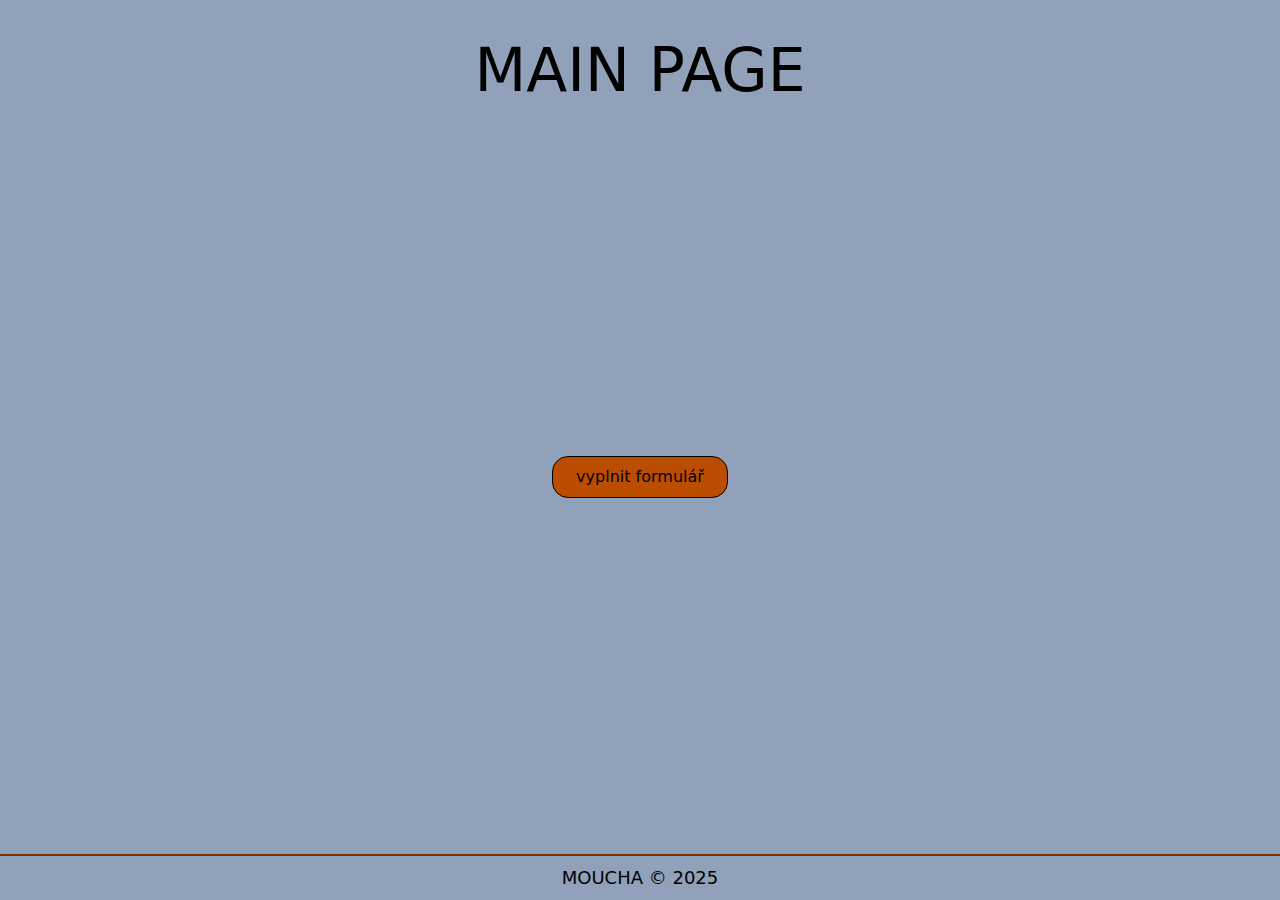
<file: index.html>
<!doctype html>
<html lang="en">
  <head>
    <meta charset="UTF-8" />
    <meta name="viewport" content="width=device-width, initial-scale=1.0" />
    <link
      rel="shortcut icon"
      href="./src/ico/favicon.ico"
      type="image/x-icon"
    />
    <link rel="stylesheet" href="./src/output.css" />
    <title>Main menu</title>
  </head>

  <body class="h-screen flex flex-col items-center justify-evenly bg-slate-400">
    <!-- hlavní nadpis -->
    <h1 class="text-6xl uppercase pt-10">main page</h1>
    <main class="flex flex-col items-center justify-center flex-1">
      <!-- odkaz na formulář -->
      <a
        href="form.html"
        class="w-44 py-2 rounded-2xl text-center border hover:cursor-pointer bg-amber-700 hover:bg-amber-500 hover:scale-105 active:bg-amber-600 active:scale-100 transition-all ease-initial duration-300"
      >
        vyplnit formulář</a
      >
    </main>
    <footer class="w-full border-t-2 border-t-amber-900 py-2">
      <a
        href="https://github.com/Tomas-1979"
        target="_blank"
        class="text-center text-lg hover:underline hover:text-amber-900"
        ><p>MOUCHA &copy; 2025</p></a
      >
    </footer>
  </body>
</html>
</file>
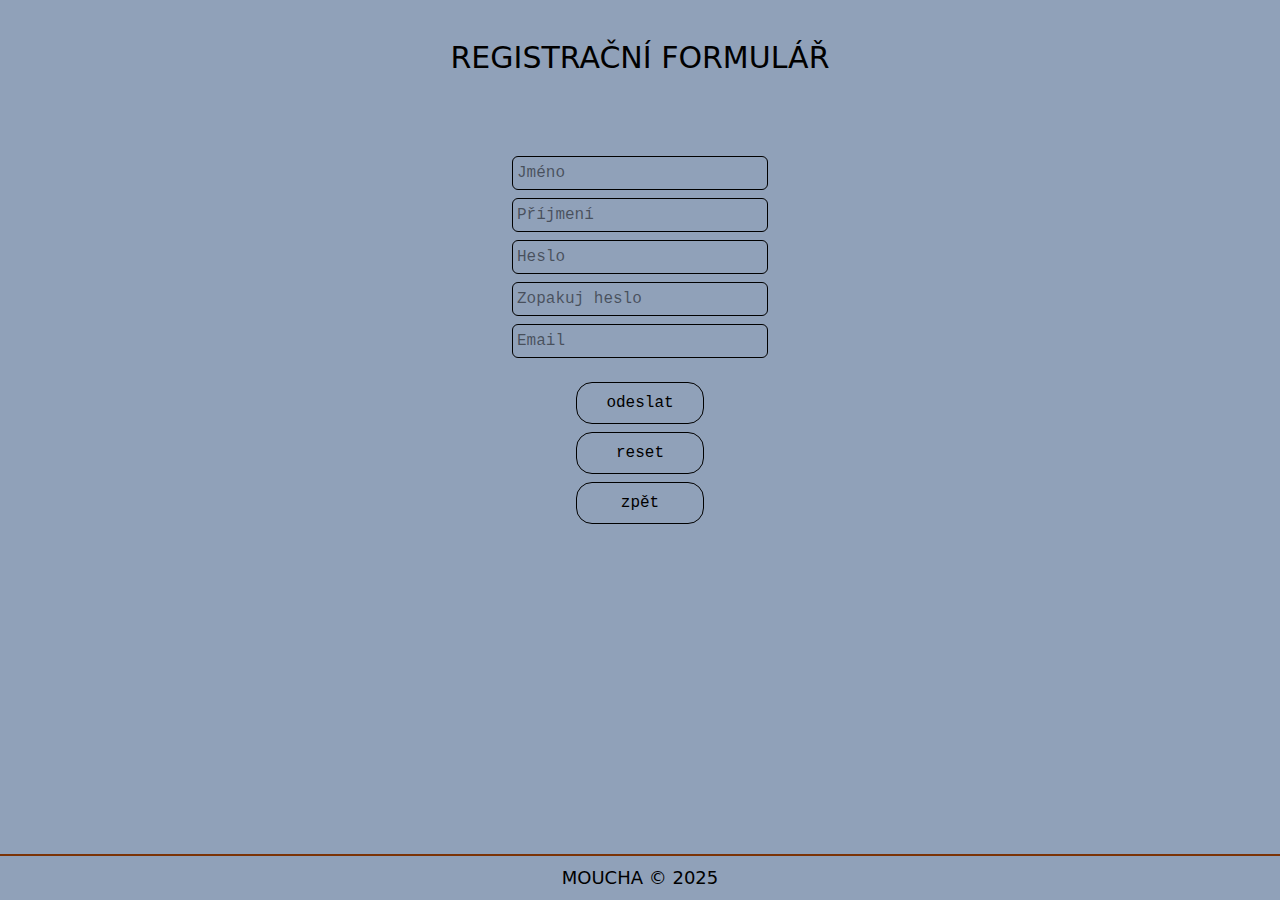
<file: form.html>
<!doctype html>
<html lang="en">
  <head>
    <meta charset="UTF-8" />
    <meta name="viewport" content="width=device-width, initial-scale=1.0" />
    <link
      rel="shortcut icon"
      href="./src/ico/favicon.ico"
      type="image/x-icon"
    />
    <link rel="stylesheet" href="./src/output.css" />
    <script src="./src/script.js" defer></script>
    <title>Formulář</title>
  </head>

  <body
    class="h-screen flex flex-col items-center justify-center gap-20 bg-slate-400"
  >
    <!-- nadpis -->
    <h1 class="text-3xl text-center uppercase pt-10">Registrační formulář</h1>

    <!-- formulář - flex/hidden -->
    <form class="flex flex-col items-center font-mono gap-2 flex-1" id="form">
      <!-- name err -->
      <p id="nameErr" class="text-red-700 hidden">*zkontroluj jméno!</p>
      <!-- name fill -->
      <input
        type="text"
        name="name"
        placeholder="Jméno"
        class="focus:bg-[#E8F0FE] w-64 border rounded-md bg-slate-400 p-1"
        autocomplete="on"
      />
      <!-- surname err -->
      <p id="surnameErr" class="text-red-700 hidden">*zkontroluj příjmení!</p>
      <!-- surname fill -->
      <input
        type="text"
        name="surname"
        placeholder="Příjmení"
        class="focus:bg-[#E8F0FE] w-64 rounded-md border bg-slate-400 p-1"
        autocomplete="on"
      />
      <!-- pass err -->
      <p id="passErr" class="text-red-700 hidden">
        *heslo musí obsahovat malé, velké písmeno a číslici!
      </p>
      <!-- pass fill -->
      <input
        type="password"
        name="password1"
        placeholder="Heslo"
        class="focus:bg-[#E8F0FE] w-64 rounded-md border bg-slate-400 p-1"
        autocomplete="off"
      />
      <!-- pass valid err -->
      <p id="passValidErr" class="text-red-700 hidden">*hesla se neshodují</p>
      <!-- pass valid fill -->
      <input
        type="password"
        name="password2"
        placeholder="Zopakuj heslo"
        class="focus:bg-[#E8F0FE] w-64 rounded-md border bg-slate-400 p-1"
        autocomplete="off"
      />
      <!-- email err -->
      <p id="emailErr" class="text-red-700 hidden">*chybný formát emailu!</p>
      <!-- email fill -->
      <input
        type="email"
        name="email"
        placeholder="Email"
        class="focus:bg-[#E8F0FE] w-64 rounded-md border bg-slate-400 p-1"
        autocomplete="Email"
      />

      <!-- button odeslat -->
      <button
        type="button"
        class="w-32 mt-4 py-2 rounded-2xl border hover:cursor-pointer hover:bg-amber-500 hover:scale-110 active:bg-amber-600 active:scale-100 transition-all ease-initial duration-300"
      >
        odeslat
      </button>
      <!-- button reset -->
      <button
        type="reset"
        class="w-32 py-2 rounded-2xl border hover:cursor-pointer hover:bg-amber-500 hover:scale-110 active:bg-amber-600 active:scale-100 transition-all ease-initial duration-300"
      >
        reset
      </button>
      <!-- button zpět -->
      <a
        href="index.html"
        class="w-32 py-2 text-center rounded-2xl border hover:cursor-pointer hover:bg-amber-500 hover:scale-110 active:bg-amber-600 active:scale-100 transition-all ease-initial duration-300"
        >zpět</a
      >
    </form>

    <!-- výpis na stránku true || false -->
    <section
      id="ok"
      class="hidden flex-col flex-1 items-center justify-center gap-14"
    >
      <h2 class="uppercase">díky za vyplnění</h2>
      <!-- button main page -->
      <a
        href="index.html"
        class="w-32 py-2 text-center rounded-2xl border hover:cursor-pointer hover:bg-amber-500 hover:scale-110 active:bg-amber-600 active:scale-100 transition-all ease-initial duration-300"
        >main page</a
      >
    </section>
    <footer class="w-full border-t-2 border-t-amber-900 py-2">
      <a
        href="https://github.com/Tomas-1979"
        target="_blank"
        class="text-center text-lg hover:underline hover:text-amber-900"
        ><p>MOUCHA &copy; 2025</p></a
      >
    </footer>
  </body>
</html>
</file>
<file: src/output.css>
/*! tailwindcss v4.0.5 | MIT License | https://tailwindcss.com */
@layer theme, base, components, utilities;
@layer theme {
  :root, :host {
    --font-sans: ui-sans-serif, system-ui, sans-serif, "Apple Color Emoji",
      "Segoe UI Emoji", "Segoe UI Symbol", "Noto Color Emoji";
    --font-mono: ui-monospace, SFMono-Regular, Menlo, Monaco, Consolas,
      "Liberation Mono", "Courier New", monospace;
    --color-red-700: oklch(0.505 0.213 27.518);
    --color-amber-500: oklch(0.769 0.188 70.08);
    --color-amber-600: oklch(0.666 0.179 58.318);
    --color-amber-700: oklch(0.555 0.163 48.998);
    --color-amber-900: oklch(0.414 0.112 45.904);
    --color-slate-400: oklch(0.704 0.04 256.788);
    --spacing: 0.25rem;
    --text-lg: 1.125rem;
    --text-lg--line-height: calc(1.75 / 1.125);
    --text-3xl: 1.875rem;
    --text-3xl--line-height: calc(2.25 / 1.875);
    --text-6xl: 3.75rem;
    --text-6xl--line-height: 1;
    --radius-md: 0.375rem;
    --radius-2xl: 1rem;
    --default-transition-duration: 150ms;
    --default-transition-timing-function: cubic-bezier(0.4, 0, 0.2, 1);
    --default-font-family: var(--font-sans);
    --default-font-feature-settings: var(--font-sans--font-feature-settings);
    --default-font-variation-settings: var(
      --font-sans--font-variation-settings
    );
    --default-mono-font-family: var(--font-mono);
    --default-mono-font-feature-settings: var(
      --font-mono--font-feature-settings
    );
    --default-mono-font-variation-settings: var(
      --font-mono--font-variation-settings
    );
  }
}
@layer base {
  *, ::after, ::before, ::backdrop, ::file-selector-button {
    box-sizing: border-box;
    margin: 0;
    padding: 0;
    border: 0 solid;
  }
  html, :host {
    line-height: 1.5;
    -webkit-text-size-adjust: 100%;
    tab-size: 4;
    font-family: var( --default-font-family, ui-sans-serif, system-ui, sans-serif, "Apple Color Emoji", "Segoe UI Emoji", "Segoe UI Symbol", "Noto Color Emoji" );
    font-feature-settings: var(--default-font-feature-settings, normal);
    font-variation-settings: var( --default-font-variation-settings, normal );
    -webkit-tap-highlight-color: transparent;
  }
  body {
    line-height: inherit;
  }
  hr {
    height: 0;
    color: inherit;
    border-top-width: 1px;
  }
  abbr:where([title]) {
    -webkit-text-decoration: underline dotted;
    text-decoration: underline dotted;
  }
  h1, h2, h3, h4, h5, h6 {
    font-size: inherit;
    font-weight: inherit;
  }
  a {
    color: inherit;
    -webkit-text-decoration: inherit;
    text-decoration: inherit;
  }
  b, strong {
    font-weight: bolder;
  }
  code, kbd, samp, pre {
    font-family: var( --default-mono-font-family, ui-monospace, SFMono-Regular, Menlo, Monaco, Consolas, "Liberation Mono", "Courier New", monospace );
    font-feature-settings: var( --default-mono-font-feature-settings, normal );
    font-variation-settings: var( --default-mono-font-variation-settings, normal );
    font-size: 1em;
  }
  small {
    font-size: 80%;
  }
  sub, sup {
    font-size: 75%;
    line-height: 0;
    position: relative;
    vertical-align: baseline;
  }
  sub {
    bottom: -0.25em;
  }
  sup {
    top: -0.5em;
  }
  table {
    text-indent: 0;
    border-color: inherit;
    border-collapse: collapse;
  }
  :-moz-focusring {
    outline: auto;
  }
  progress {
    vertical-align: baseline;
  }
  summary {
    display: list-item;
  }
  ol, ul, menu {
    list-style: none;
  }
  img, svg, video, canvas, audio, iframe, embed, object {
    display: block;
    vertical-align: middle;
  }
  img, video {
    max-width: 100%;
    height: auto;
  }
  button, input, select, optgroup, textarea, ::file-selector-button {
    font: inherit;
    font-feature-settings: inherit;
    font-variation-settings: inherit;
    letter-spacing: inherit;
    color: inherit;
    border-radius: 0;
    background-color: transparent;
    opacity: 1;
  }
  :where(select:is([multiple], [size])) optgroup {
    font-weight: bolder;
  }
  :where(select:is([multiple], [size])) optgroup option {
    padding-inline-start: 20px;
  }
  ::file-selector-button {
    margin-inline-end: 4px;
  }
  ::placeholder {
    opacity: 1;
    color: color-mix(in oklab, currentColor 50%, transparent);
  }
  textarea {
    resize: vertical;
  }
  ::-webkit-search-decoration {
    -webkit-appearance: none;
  }
  ::-webkit-date-and-time-value {
    min-height: 1lh;
    text-align: inherit;
  }
  ::-webkit-datetime-edit {
    display: inline-flex;
  }
  ::-webkit-datetime-edit-fields-wrapper {
    padding: 0;
  }
  ::-webkit-datetime-edit, ::-webkit-datetime-edit-year-field, ::-webkit-datetime-edit-month-field, ::-webkit-datetime-edit-day-field, ::-webkit-datetime-edit-hour-field, ::-webkit-datetime-edit-minute-field, ::-webkit-datetime-edit-second-field, ::-webkit-datetime-edit-millisecond-field, ::-webkit-datetime-edit-meridiem-field {
    padding-block: 0;
  }
  :-moz-ui-invalid {
    box-shadow: none;
  }
  button, input:where([type="button"], [type="reset"], [type="submit"]), ::file-selector-button {
    appearance: button;
  }
  ::-webkit-inner-spin-button, ::-webkit-outer-spin-button {
    height: auto;
  }
  [hidden]:where(:not([hidden="until-found"])) {
    display: none !important;
  }
}
@layer utilities {
  .collapse {
    visibility: collapse;
  }
  .relative {
    position: relative;
  }
  .mt-4 {
    margin-top: calc(var(--spacing) * 4);
  }
  .mt-10 {
    margin-top: calc(var(--spacing) * 10);
  }
  .block {
    display: block;
  }
  .flex {
    display: flex;
  }
  .hidden {
    display: none;
  }
  .inline-flex {
    display: inline-flex;
  }
  .list-item {
    display: list-item;
  }
  .table {
    display: table;
  }
  .h-screen {
    height: 100vh;
  }
  .w-32 {
    width: calc(var(--spacing) * 32);
  }
  .w-44 {
    width: calc(var(--spacing) * 44);
  }
  .w-64 {
    width: calc(var(--spacing) * 64);
  }
  .w-full {
    width: 100%;
  }
  .flex-1 {
    flex: 1;
  }
  .border-collapse {
    border-collapse: collapse;
  }
  .resize {
    resize: both;
  }
  .flex-col {
    flex-direction: column;
  }
  .items-center {
    align-items: center;
  }
  .justify-center {
    justify-content: center;
  }
  .justify-evenly {
    justify-content: space-evenly;
  }
  .gap-1 {
    gap: calc(var(--spacing) * 1);
  }
  .gap-2 {
    gap: calc(var(--spacing) * 2);
  }
  .gap-10 {
    gap: calc(var(--spacing) * 10);
  }
  .gap-14 {
    gap: calc(var(--spacing) * 14);
  }
  .gap-20 {
    gap: calc(var(--spacing) * 20);
  }
  .rounded-2xl {
    border-radius: var(--radius-2xl);
  }
  .rounded-md {
    border-radius: var(--radius-md);
  }
  .border {
    border-style: var(--tw-border-style);
    border-width: 1px;
  }
  .border-t-2 {
    border-top-style: var(--tw-border-style);
    border-top-width: 2px;
  }
  .border-t-amber-900 {
    border-top-color: var(--color-amber-900);
  }
  .bg-amber-700 {
    background-color: var(--color-amber-700);
  }
  .bg-slate-400 {
    background-color: var(--color-slate-400);
  }
  .p-1 {
    padding: calc(var(--spacing) * 1);
  }
  .py-2 {
    padding-block: calc(var(--spacing) * 2);
  }
  .pt-3 {
    padding-top: calc(var(--spacing) * 3);
  }
  .pt-10 {
    padding-top: calc(var(--spacing) * 10);
  }
  .text-center {
    text-align: center;
  }
  .font-mono {
    font-family: var(--font-mono);
  }
  .text-3xl {
    font-size: var(--text-3xl);
    line-height: var(--tw-leading, var(--text-3xl--line-height));
  }
  .text-6xl {
    font-size: var(--text-6xl);
    line-height: var(--tw-leading, var(--text-6xl--line-height));
  }
  .text-lg {
    font-size: var(--text-lg);
    line-height: var(--tw-leading, var(--text-lg--line-height));
  }
  .text-red-700 {
    color: var(--color-red-700);
  }
  .uppercase {
    text-transform: uppercase;
  }
  .underline {
    text-decoration-line: underline;
  }
  .outline {
    outline-style: var(--tw-outline-style);
    outline-width: 1px;
  }
  .transition-all {
    transition-property: all;
    transition-timing-function: var(--tw-ease, var(--default-transition-timing-function));
    transition-duration: var(--tw-duration, var(--default-transition-duration));
  }
  .duration-300 {
    --tw-duration: 300ms;
    transition-duration: 300ms;
  }
  .ease-initial {
    --tw-ease: initial;
  }
  .hover\:scale-105 {
    &:hover {
      @media (hover: hover) {
        --tw-scale-x: 105%;
        --tw-scale-y: 105%;
        --tw-scale-z: 105%;
        scale: var(--tw-scale-x) var(--tw-scale-y);
      }
    }
  }
  .hover\:scale-110 {
    &:hover {
      @media (hover: hover) {
        --tw-scale-x: 110%;
        --tw-scale-y: 110%;
        --tw-scale-z: 110%;
        scale: var(--tw-scale-x) var(--tw-scale-y);
      }
    }
  }
  .hover\:cursor-pointer {
    &:hover {
      @media (hover: hover) {
        cursor: pointer;
      }
    }
  }
  .hover\:bg-amber-500 {
    &:hover {
      @media (hover: hover) {
        background-color: var(--color-amber-500);
      }
    }
  }
  .hover\:text-amber-900 {
    &:hover {
      @media (hover: hover) {
        color: var(--color-amber-900);
      }
    }
  }
  .hover\:underline {
    &:hover {
      @media (hover: hover) {
        text-decoration-line: underline;
      }
    }
  }
  .focus\:bg-\[\#E8F0FE\] {
    &:focus {
      background-color: #E8F0FE;
    }
  }
  .active\:scale-100 {
    &:active {
      --tw-scale-x: 100%;
      --tw-scale-y: 100%;
      --tw-scale-z: 100%;
      scale: var(--tw-scale-x) var(--tw-scale-y);
    }
  }
  .active\:bg-amber-600 {
    &:active {
      background-color: var(--color-amber-600);
    }
  }
}
@property --tw-border-style {
  syntax: "*";
  inherits: false;
  initial-value: solid;
}
@property --tw-outline-style {
  syntax: "*";
  inherits: false;
  initial-value: solid;
}
@property --tw-duration {
  syntax: "*";
  inherits: false;
}
@property --tw-ease {
  syntax: "*";
  inherits: false;
}
@property --tw-scale-x {
  syntax: "*";
  inherits: false;
  initial-value: 1;
}
@property --tw-scale-y {
  syntax: "*";
  inherits: false;
  initial-value: 1;
}
@property --tw-scale-z {
  syntax: "*";
  inherits: false;
  initial-value: 1;
}
</file>
